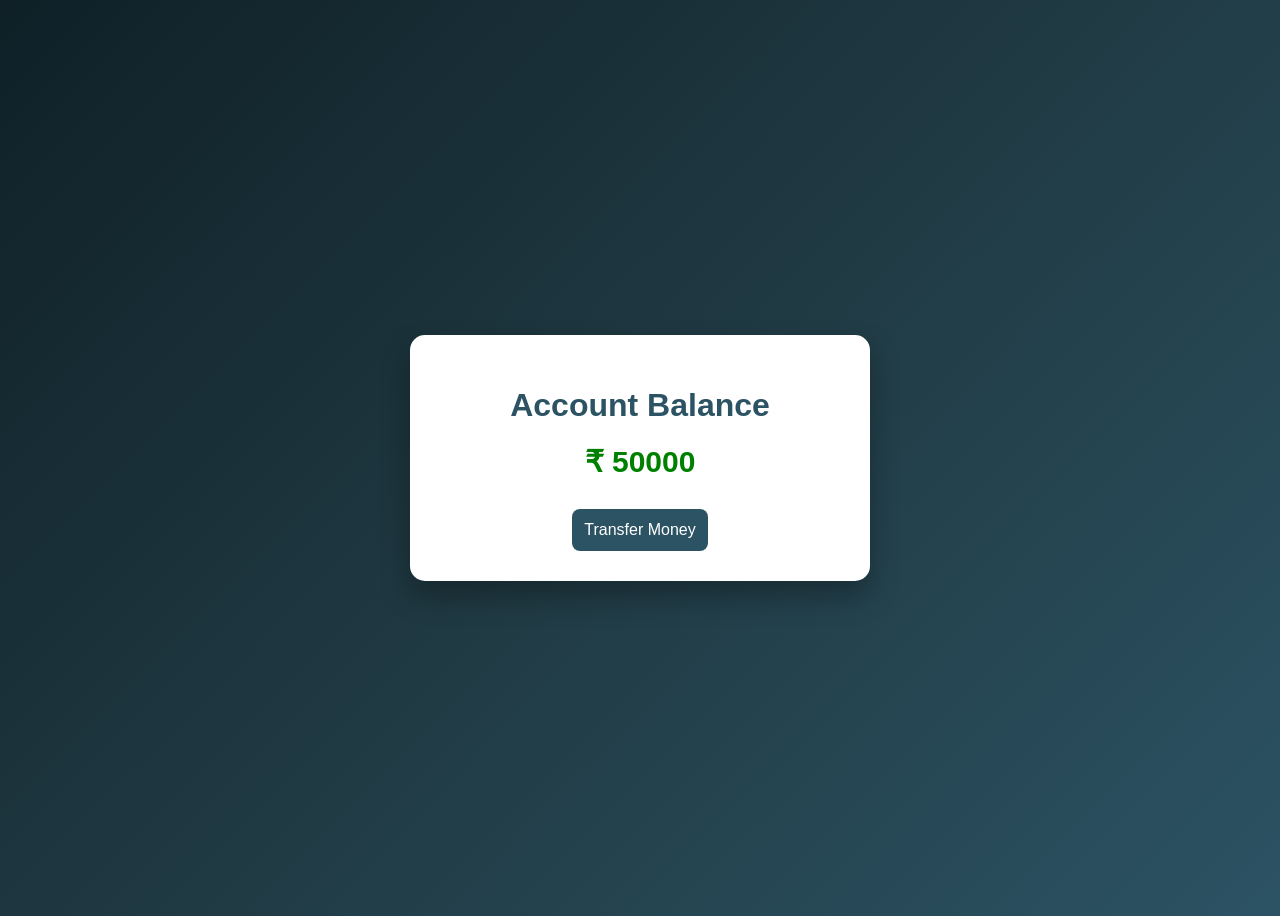
<file: balance.html>
<!DOCTYPE html>
<html>
<head>
    <title>Balance Check</title>
    <style>
        body{
            background: linear-gradient(135deg,#0f2027,#203a43,#2c5364);
            font-family: Arial, sans-serif;
            height:100vh;
            display:flex;
            justify-content:center;
            align-items:center;
        }
        .card{
            background:white;
            width:400px;
            padding:30px;
            border-radius:15px;
            box-shadow:0 15px 30px rgba(0,0,0,0.3);
            text-align:center;
        }
        h1{
            color:#2c5364;
            margin-bottom:20px;
        }
        .balance{
            font-size:30px;
            font-weight:bold;
            color:green;
            margin:20px 0;
        }
        button{
            w:100%;
            padding:12px;
            background:#2c5364;
            color:white;
            border:none;
            border-radius:8px;
            font-size:16px;
            cursor:pointer;
            margin-top:10px;
        }
        button:hover{
            background:#203a43;
        }
    </style>
</head>

<body onload="showBalance()">

<div class="card">
    <h1>Account Balance</h1>
    <div class="balance" id="balance"></div>

    <button onclick="window.location.href='transfer.html'">
        Transfer Money
    </button>
</div>

<script>
    if(!localStorage.getItem("balance")){
        localStorage.setItem("balance", 50000);
    }

    function showBalance(){
        document.getElementById("balance").innerText =
            "₹ " + localStorage.getItem("balance");
    }
</script>

</body>
</html>
</file>
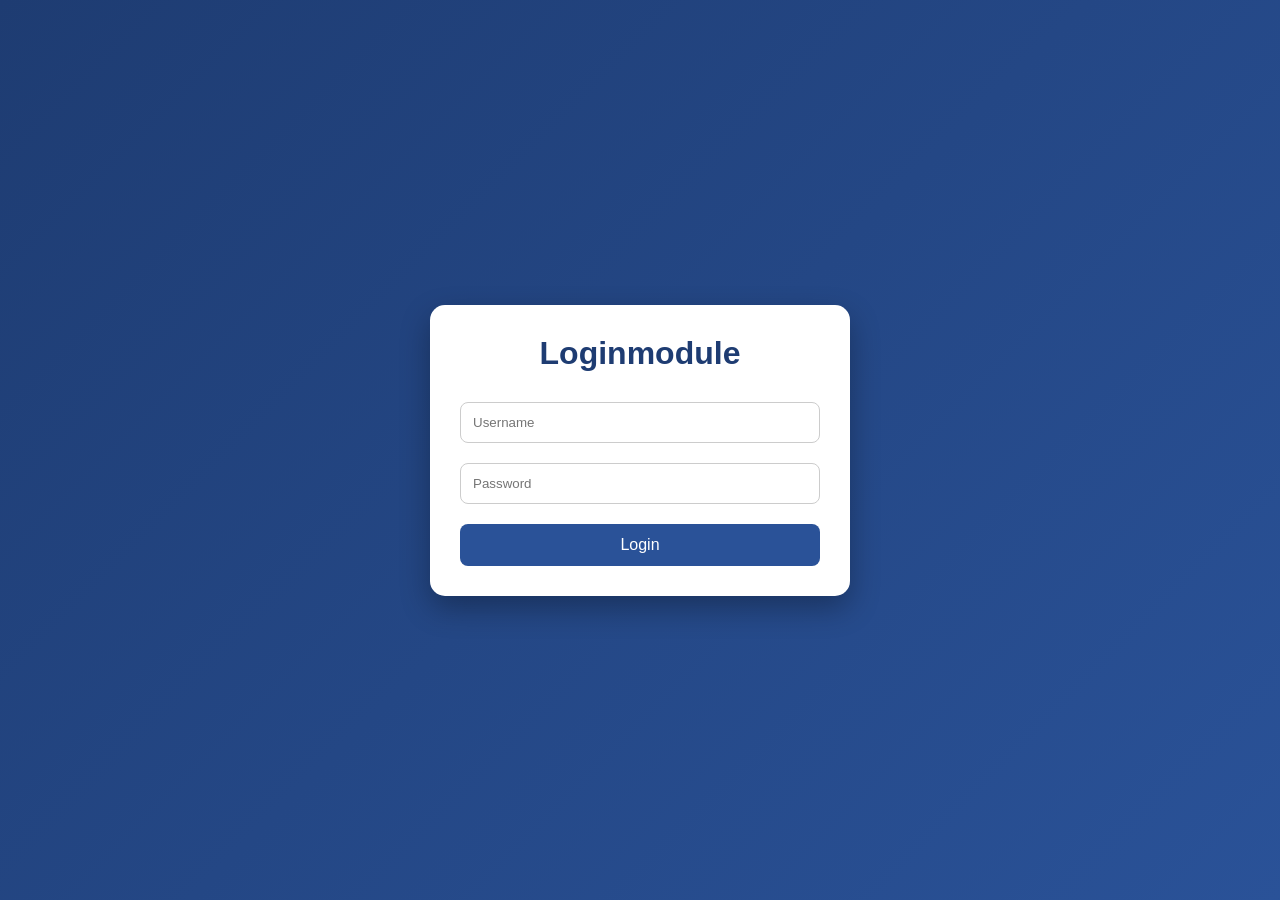
<file: login.html>
<!DOCTYPE html>
<html>
<head>
    <title>Bank Login</title>
    <link rel="stylesheet" href="style.css">
</head>
<body>

<div class="container">
    <h1>Loginmodule</h1>

    <input type="text" id="username" placeholder="Username">
    <input type="password" id="password" placeholder="Password">

    <button onclick="login()">Login</button>
</div>

<script src="script.js"></script>
</body>
</html>
</file>
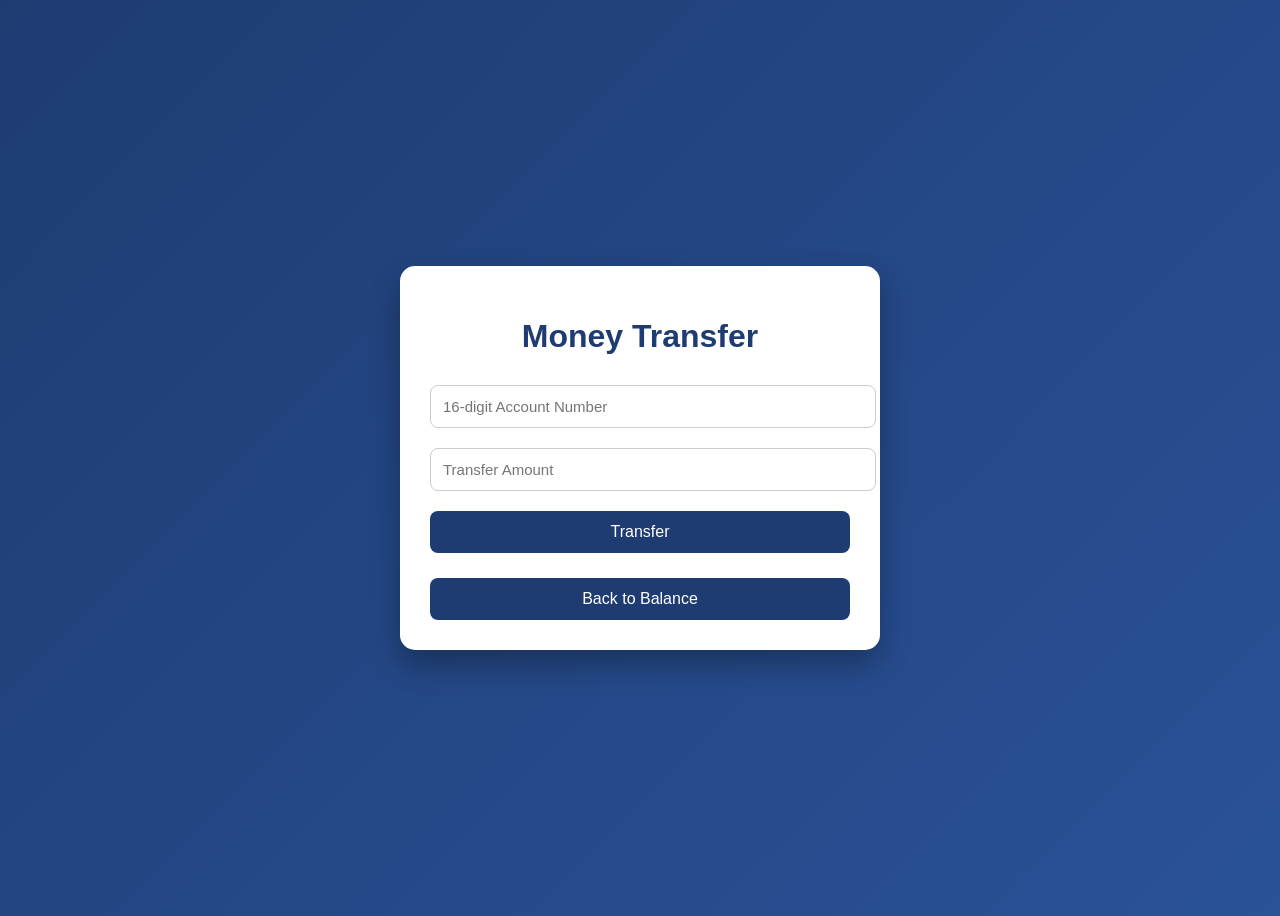
<file: transfer.html>
<!DOCTYPE html>
<html>
<head>
    <title>Money Transfer</title>
    <style>
        body{
            background: linear-gradient(135deg,#1e3c72,#2a5298);
            font-family: Arial, sans-serif;
            height:100vh;
            display:flex;
            justify-content:center;
            align-items:center;
        }
        .card{
            background:white;
            width:420px;
            padding:30px;
            border-radius:15px;
            box-shadow:0 15px 30px rgba(0,0,0,0.3);
            text-align:center;
        }
        h1{
            color:#1e3c72;
            margin-bottom:20px;
        }
        input{
            width:100%;
            padding:12px;
            margin:10px 0;
            border-radius:8px;
            border:1px solid #ccc;
            font-size:15px;
        }
        button{
            width:100%;
            padding:12px;
            background:#1e3c72;
            color:white;
            border:none;
            border-radius:8px;
            font-size:16px;
            cursor:pointer;
            margin-top:10px;
        }
        button:hover{
            background:#16325c;
        }
        .msg{
            margin-top:15px;
            font-weight:bold;
            color:green;
        }
    </style>
</head>

<body>

<div class="card">
    <h1>Money Transfer</h1>

    <!-- 16-digit constraint -->
    <input type="text" id="account"
           placeholder="16-digit Account Number"
           maxlength="16"
           oninput="this.value=this.value.replace(/[^0-9]/g,'')">

    <input type="number" id="amount" placeholder="Transfer Amount">

    <button onclick="transferMoney()">Transfer</button>

    <div class="msg" id="message"></div>

    <button onclick="window.location.href='balance.html'">
        Back to Balance
    </button>
</div>

<script>
    function transferMoney(){
        let acc = document.getElementById("account").value;
        let amt = parseInt(document.getElementById("amount").value);
        let balance = parseInt(localStorage.getItem("balance"));

        // 16-digit validation
        if(acc.length !== 16){
            alert("Account number must be exactly 16 digits");
            return;
        }

        if(isNaN(amt) || amt <= 0){
            alert("Enter a valid transfer amount");
            return;
        }

        if(amt > balance){
            alert("Insufficient Balance");
            return;
        }

        balance -= amt;
        localStorage.setItem("balance", balance);

        document.getElementById("message").innerText =
            "₹ " + amt + " transferred successfully to Account " + acc;
    }
</script>

</body>
</html>
</file>
<file: style.css>
*{
    margin:0;
    padding:0;
    box-sizing:border-box;
    font-family: Arial, sans-serif;
}

body{
    background: linear-gradient(135deg,#1e3c72,#2a5298);
    height:100vh;
    display:flex;
    justify-content:center;
    align-items:center;
}

.container{
    width:420px;
    background:white;
    padding:30px;
    border-radius:15px;
    box-shadow:0 12px 30px rgba(0,0,0,0.3);
}

h1{
    text-align:center;
    margin-bottom:20px;
    color:#1e3c72;
}

input{
    width:100%;
    padding:12px;
    margin:10px 0;
    border-radius:8px;
    border:1px solid #ccc;
}

button{
    width:100%;
    padding:12px;
    background:#2a5298;
    color:white;
    border:none;
    border-radius:8px;
    font-size:16px;
    cursor:pointer;
    margin-top:10px;
}

button:hover{
    background:#1e3c72;
}

.balance-box{
    background:#f4f7ff;
    padding:20px;
    border-radius:10px;
    text-align:center;
    font-size:22px;
    font-weight:bold;
}

.info{
    margin-top:15px;
    text-align:center;
    color:green;
    font-weight:bold;
}
</file>
